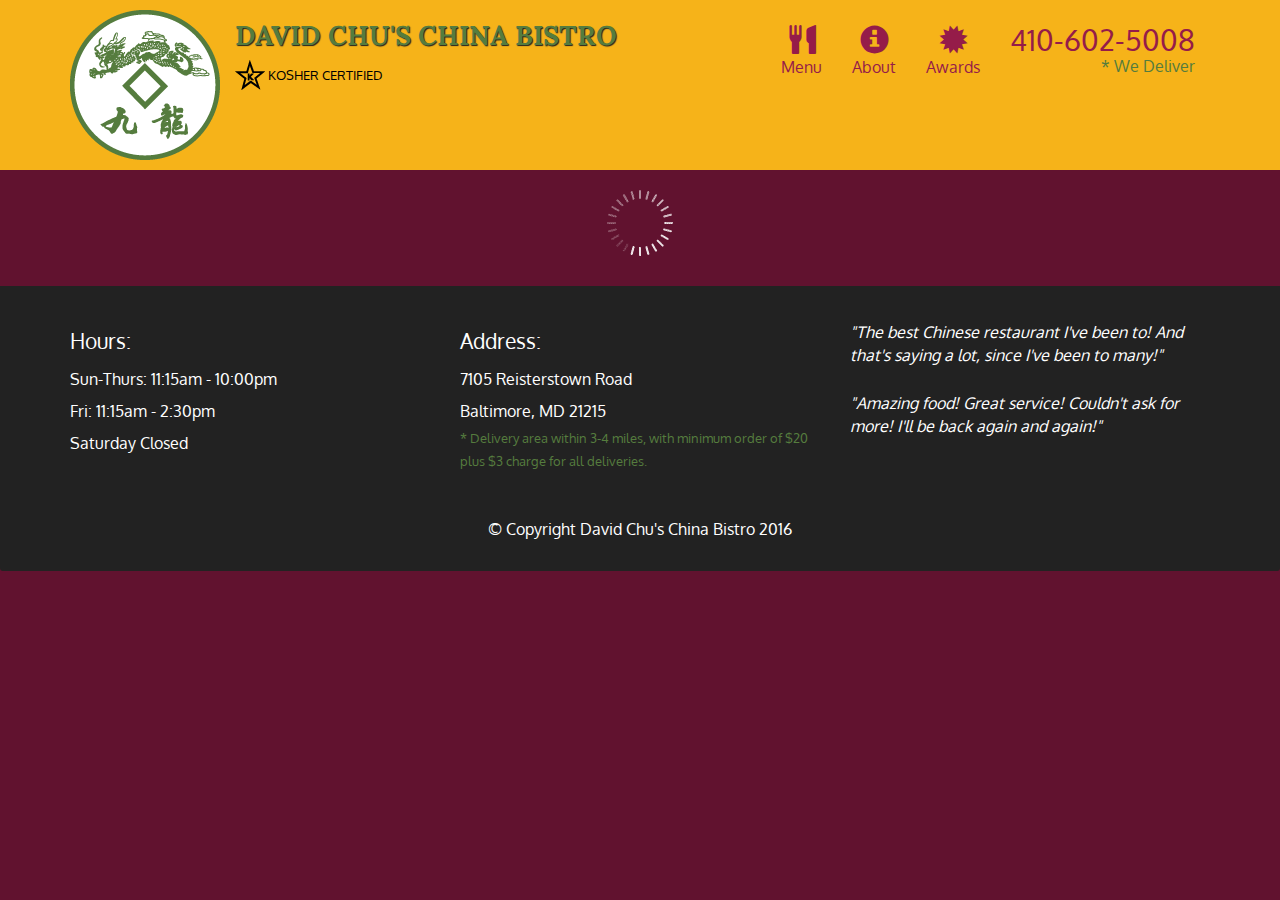
<file: Assingment 4/index.html>
<!doctype html>
<html lang="en">
  <head>
    <meta charset="utf-8">
    <meta http-equiv="X-UA-Compatible" content="IE=edge">
    <meta name="viewport" content="width=device-width, initial-scale=1">
    <title>David Chu's China Bistro</title>
    <link rel="stylesheet" href="css/bootstrap.min.css">
    <link rel="stylesheet" href="css/styles.css">
    <link href='https://fonts.googleapis.com/css?family=Oxygen:400,300,700' rel='stylesheet' type='text/css'>
    <link href='https://fonts.googleapis.com/css?family=Lora' rel='stylesheet' type='text/css'>
  </head>
<body>
  <header>
    <nav id="header-nav" class="navbar navbar-default">
      <div class="container">
        <div class="navbar-header">
          <a href="index.html" class="pull-left visible-md visible-lg">
            <div id="logo-img" alt="Logo image"></div>
          </a>

          <div class="navbar-brand">
            <a href="index.html"><h1>David Chu's China Bistro</h1></a>
            <p>
              <img src="images/star-k-logo.png" alt="Kosher certification">
              <span>Kosher Certified</span>
            </p>
          </div>

          <button id="navbarToggle" type="button" class="navbar-toggle collapsed" data-toggle="collapse" data-target="#collapsable-nav" aria-expanded="false">
            <span class="sr-only">Toggle navigation</span>
            <span class="icon-bar"></span>
            <span class="icon-bar"></span>
            <span class="icon-bar"></span>
          </button>
        </div>
        
        <div id="collapsable-nav" class="collapse navbar-collapse">
           <ul id="nav-list" class="nav navbar-nav navbar-right">
            <li id="navHomeButton" class="visible-xs active">
              <a href="index.html">
                <span class="glyphicon glyphicon-home"></span> Home</a>
            </li>
            <li id="navMenuButton">
              <a href="#" onclick="$dc.loadMenuCategories();">
                <span class="glyphicon glyphicon-cutlery"></span><br class="hidden-xs"> Menu</a>
            </li>
            <li>
              <a href="#">
                <span class="glyphicon glyphicon-info-sign"></span><br class="hidden-xs"> About</a>
            </li>
            <li>
              <a href="#">
                <span class="glyphicon glyphicon-certificate"></span><br class="hidden-xs"> Awards</a>
            </li>
            <li id="phone" class="hidden-xs">
              <a href="tel:410-602-5008">
                <span>410-602-5008</span></a><div>* We Deliver</div>
            </li>
          </ul><!-- #nav-list -->
        </div><!-- .collapse .navbar-collapse -->
      </div><!-- .container -->
    </nav><!-- #header-nav -->
  </header>

  <div id="call-btn" class="visible-xs">
    <a class="btn" href="tel:410-602-5008">
    <span class="glyphicon glyphicon-earphone"></span>
    410-602-5008
    </a>
  </div>
  <div id="xs-deliver" class="text-center visible-xs">* We Deliver</div>

  <div id="main-content" class="container"></div>

  <footer class="panel-footer">
    <div class="container">
      <div class="row">
        <section id="hours" class="col-sm-4">
          <span>Hours:</span><br>
          Sun-Thurs: 11:15am - 10:00pm<br>
          Fri: 11:15am - 2:30pm<br>
          Saturday Closed
          <hr class="visible-xs">
        </section>
        <section id="address" class="col-sm-4">
          <span>Address:</span><br>
          7105 Reisterstown Road<br>
          Baltimore, MD 21215
          <p>* Delivery area within 3-4 miles, with minimum order of $20 plus $3 charge for all deliveries.</p>
          <hr class="visible-xs">
        </section>
        <section id="testimonials" class="col-sm-4">
          <p>"The best Chinese restaurant I've been to! And that's saying a lot, since I've been to many!"</p>
          <p>"Amazing food! Great service! Couldn't ask for more! I'll be back again and again!"</p>
        </section>
      </div>
      <div class="text-center">&copy; Copyright David Chu's China Bistro 2016</div>
    </div>
  </footer>

  <!-- jQuery (Bootstrap JS plugins depend on it) -->
  <script src="js/jquery-2.1.4.min.js"></script>
  <script src="js/bootstrap.min.js"></script>
  <script src="js/ajax-utils.js"></script>
  <script src="js/script.js"></script>
</body>
</html>
</file>
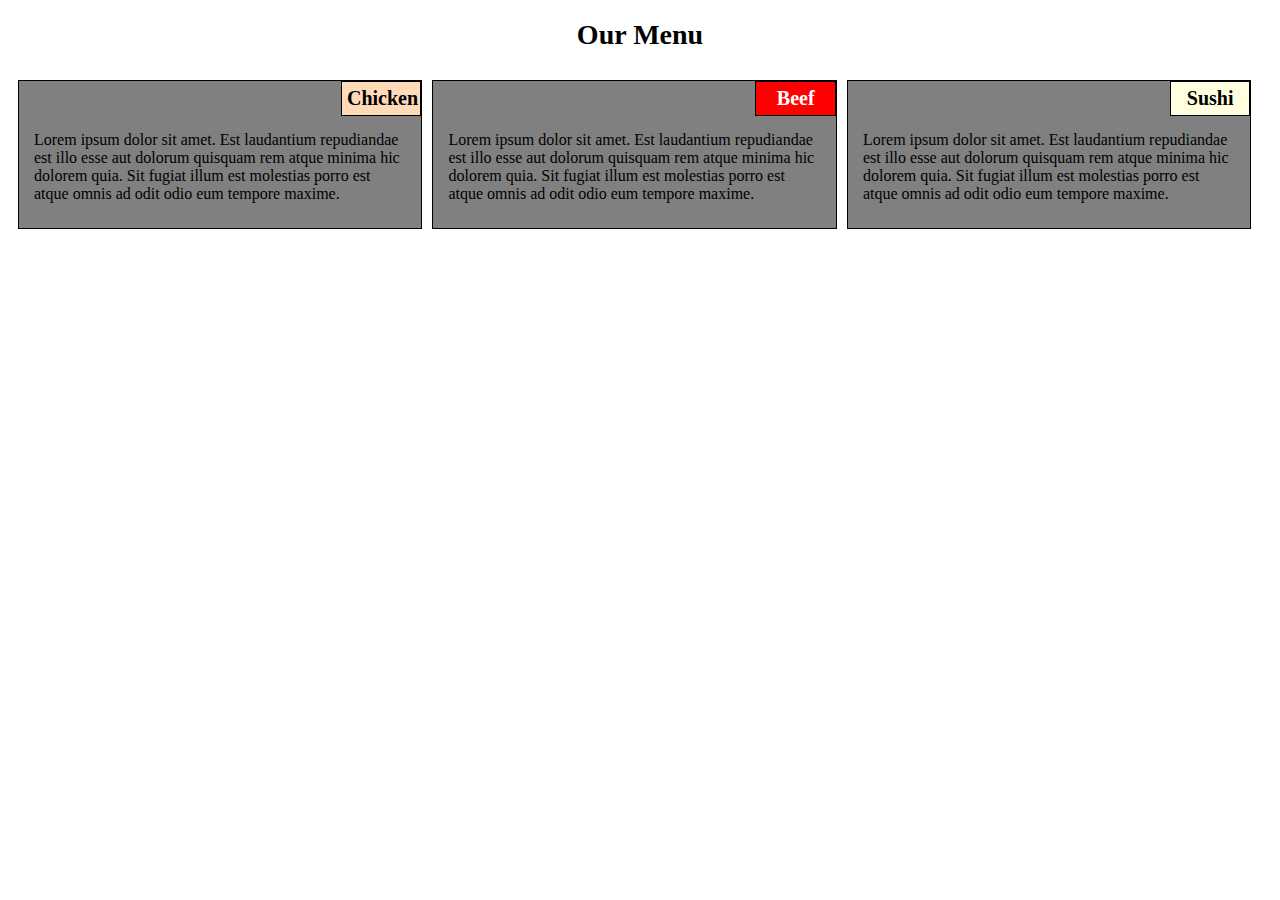
<file: solutions/index.html>
<!doctype html>
<html>
<head>
 <meta charset="utf-8">
 <meta name="viewport" content="width=device-width, initial-scale=1">
 <title>Menu</title>
 <style>
 *{
 	cursor: help;
 	box-sizing: border-box;
 }

 h1{
 	text-align: center;
 	margin-bottom:50 px;
 	font-size: 1.75em;
 }

section{
	border: 1px solid black;
	background-color:grey;
	font-family: comic sans ms;
	position: relative;
	margin-left: 10px;
	margin-top: 10px;
	
}

p{

	padding: 15px;
	text-align: left;
	margin: 10px 0 10px 0;
	clear: right;
}

#div1, #div2, #div3{
	width: 20%;
	padding: 5px;
	margin-left: auto;
	margin-right: auto;
	text-align: center;
}

#div1{
	border: 1px solid black;
	background-color: peachpuff;
	
	font-size: 1.25em;
	float: right;
	margin-top: 0;
	margin-bottom: 0;
}

#div2{
	border: 1px solid black;
	background-color: red;
	font-size: 1.25em;
	float: right;
	color: white;
	margin-top: 0;
	margin-bottom: 0;

}

#div3{
	border: 1px solid black;
	background-color: lightyellow;
	font-size: 1.25em;
	margin-top: 0;
	float: right;
	margin-bottom: 0;

}

.row{
	width: 100%;
}

@media (min-width: 992px){.col-lg-4{
	float: left;	
	}
    .col-lg-4{
    	width: 32%;
    }
}

@media (min-width: 768px) and (max-width: 991px){.col-md-6, .col-md-12{
	float: left;
	}
	.col-md-6{
		width:  48%;
	}
    .col-md-12{
    	width: 97%;
    }
}
 </style>
</head>
<body>

<h1>Our Menu</h1>
<div class="row">
	<section class="col-lg-4 col-md-6">
		<h2 id="div1">Chicken</h2>
		<p>
			Lorem ipsum dolor sit amet. Est laudantium repudiandae est illo esse aut dolorum quisquam rem atque minima hic dolorem quia. Sit fugiat illum est molestias porro est atque omnis ad odit odio eum tempore maxime.
	    </p>
    </section>
    <section class="col-lg-4 col-md-6">
	    <h2 id="div2">Beef</h2>
	    <p>
	 	    Lorem ipsum dolor sit amet. Est laudantium repudiandae est illo esse aut dolorum quisquam rem atque minima hic dolorem quia. Sit fugiat illum est molestias porro est atque omnis ad odit odio eum tempore maxime.
	    </p>
    </section>
    <section class="col-lg-4 col-md-12">
	    <h2 id="div3">Sushi</h2>
	    <p>
	 	    Lorem ipsum dolor sit amet. Est laudantium repudiandae est illo esse aut dolorum quisquam rem atque minima hic dolorem quia. Sit fugiat illum est molestias porro est atque omnis ad odit odio eum tempore maxime.
	    </p>
    </section>
</div>
</body>
</html>
</file>
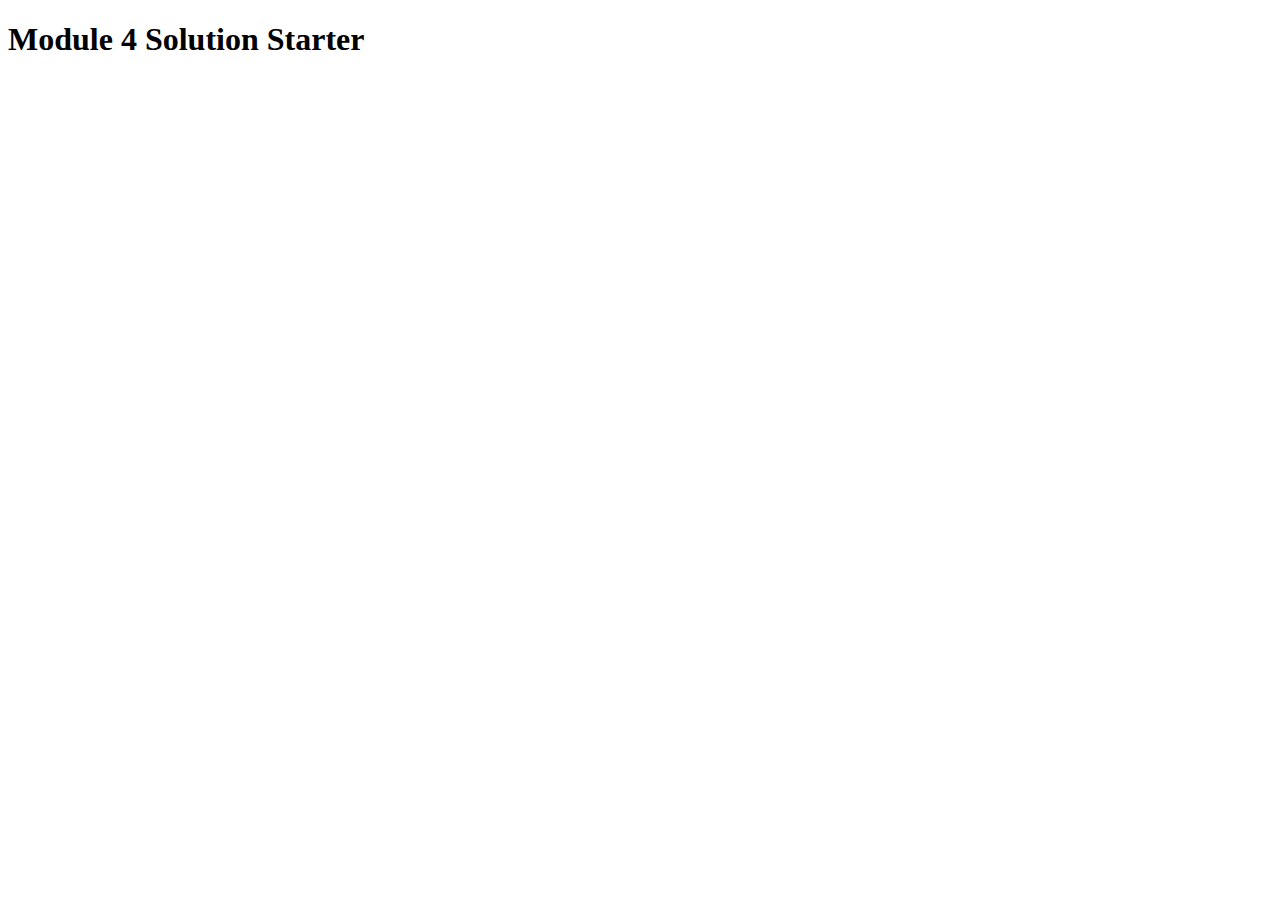
<file: Assignment 3/easier/index.html>
<!DOCTYPE html>
<html>
<head>
  <meta charset="utf-8">
  <title>Module 4 Solution Starter</title>
  <script src="SpeakHello.js"></script>
  <script src="SpeakGoodBye.js"></script>
  <script src="script.js"></script>
</head>
<body>
  <h1>Module 4 Solution Starter</h1>
</body>
</html>
</file>
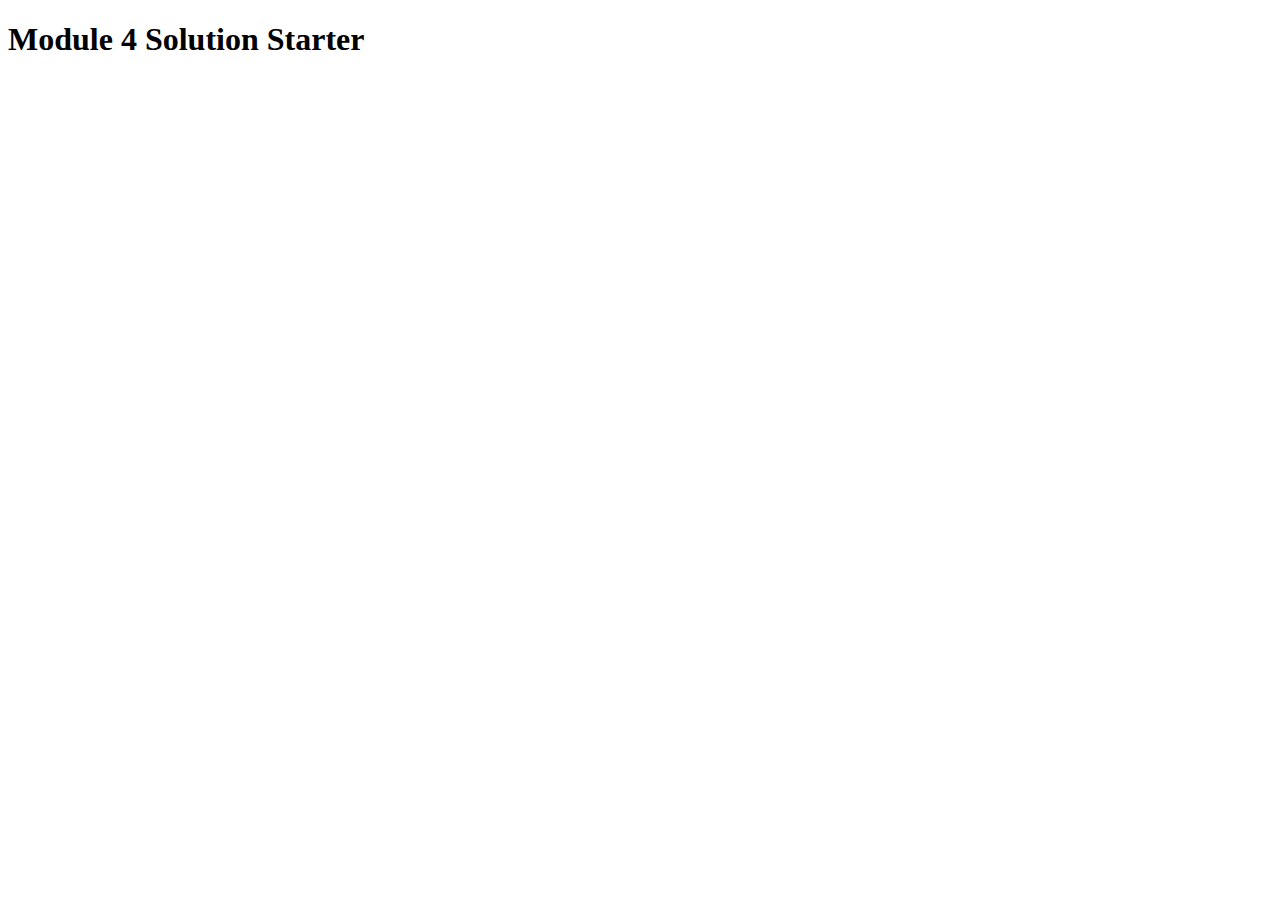
<file: Assignment 3/harder/index.html>
<!DOCTYPE html>
<html>
<head>
  <meta charset="utf-8">
  <title>Module 4 Solution Starter</title>
  <script>
    var names = []; // DO NOT REMOVE
  </script>
  <script src="SpeakHello.js"></script>
  <script src="SpeakGoodBye.js"></script>
  <script src="script.js"></script>
</head>
<body>
  <h1>Module 4 Solution Starter</h1>
</body>
</html>
</file>
<file: Assingment 4/css/styles.css>
body {
  font-size: 16px;
  color: #fff;
  background-color: #61122f;
  font-family: 'Oxygen', sans-serif;
}

/** HEADER **/
#header-nav {
  background-color: #f6b319;
  border-radius: 0;
  border: 0;
}

#logo-img {
  background: url('../images/restaurant-logo_large.png') no-repeat;
  width: 150px;
  height: 150px;
  margin: 10px 15px 10px 0;
}

.navbar-brand {
  padding-top: 25px;
}
.navbar-brand h1 { /* Restaurant name */
  font-family: 'Lora', serif;
  color: #557c3e;
  font-size: 1.5em;
  text-transform: uppercase;
  font-weight: bold;
  text-shadow: 1px 1px 1px #222;
  margin-top: 0;
  margin-bottom: 0;
  line-height: .75;
}
.navbar-brand a:hover, .navbar-brand a:focus {
  text-decoration: none;
}
.navbar-brand p { /* Kosher cert */
  color: #000;
  text-transform: uppercase;
  font-size: .7em;
  margin-top: 15px;
}
.navbar-brand p span { /* Star-K */
  vertical-align: middle;
}

#nav-list {
  margin-top: 10px;
}
#nav-list a {
  color: #951C49;
  text-align: center;
}
#nav-list a:hover {
  background: #E7E7E7;
}
#nav-list a span {
  font-size: 1.8em;
}

#phone {
  margin-top: 5px;
}
#phone a { /* Phone number */
  text-align: right;
  padding-bottom: 0;
}
#phone div { /* We Deliver */
  color: #557c3e;
  text-align: right;
  padding-right: 15px;
}

.navbar-header button.navbar-toggle, .navbar-header .icon-bar {
  border: 1px solid #61122f;
}
.navbar-header button.navbar-toggle {
  clear: both;
  margin-top: -30px;
}
/* END HEADER */

/* FOOTER */
.panel-footer {
  margin-top: 30px;
  padding-top: 35px;
  padding-bottom: 30px;
  background-color: #222;
  border-top: 0;
}
.panel-footer div.row {
  margin-bottom: 35px;
}
#hours, #address {
  line-height: 2;
}
#hours > span, #address > span {
  font-size: 1.3em;
}
#address p {
  color: #557c3e;
  font-size: .8em;
  line-height: 1.8;
}
#testimonials {
  font-style: italic;
}
#testimonials p:nth-child(2) {
  margin-top: 25px;
}
/* END FOOTER */



/* HOME PAGE */
.container .jumbotron {
  box-shadow: 0 0 50px #3F0C1F;
  border: 2px solid #3F0C1F;
}

#menu-tile, #specials-tile, #map-tile {
  height: 250px;
  width: 100%;
  margin-bottom: 15px;
  position: relative;
  border: 2px solid #3F0C1F;
  overflow: hidden;
}
#menu-tile:hover, #specials-tile:hover, #map-tile:hover {
  box-shadow: 0 1px 5px 1px #cccccc;
}
#menu-tile {
  background: url('../images/menu-tile.jpg') no-repeat;
  background-position: center;
}
#specials-tile {
  background: url('../images/specials-tile.jpg') no-repeat;
  background-position: center;
}
#menu-tile span, #specials-tile span, #map-tile span {
  position: absolute;
  bottom: 0;
  right: 0;
  width: 100%;
  text-align: center;
  font-size: 1.6em;
  text-transform: uppercase;
  background-color: #000;
  color: #fff;
  opacity: .8;
}
/* END HOME PAGE */

/* MENU CATEGORIES PAGE */
.category-tile { 
  position: relative;
  border: 2px solid #3F0C1F;
  overflow: hidden;
  width: 200px;
  height: 200px;
  margin: 0 auto 15px;
}
.category-tile span {
  position: absolute;
  bottom: 0;
  right: 0;
  width: 100%;
  text-align: center;
  font-size: 1.2em;
  text-transform: uppercase;
  background-color: #000;
  color: #fff;
  opacity: .8;
}
.category-tile:hover {
  box-shadow: 0 1px 5px 1px #cccccc;
}

#menu-categories-title + div {
  margin-bottom: 50px;
}
/* END MENU CATEGORIES PAGE */

/* SINGLE CATEGORY PAGE */
.menu-item-tile {
  margin-bottom: 25px;
}
.menu-item-tile hr {
  width: 80%;
}
.menu-item-tile .menu-item-price {
  font-size: 1.1em;
  text-align: right;
  margin-top: -15px;
  margin-right: -15px;
}
.menu-item-tile .menu-item-price span {
  font-size: .6em;
}
.menu-item-photo {
  position: relative;
  border: 2px solid #3F0C1F; 
  overflow: hidden;
  padding: 0;
  margin-right: -15px;
  margin-left: auto;
  margin-bottom: 20px;
  max-width: 250px;
}
.menu-item-photo div {
  position: absolute;
  bottom: 0;
  right: 0;
  width: 80px;
  background-color: #557c3e;
  text-align: center;
}
.menu-item-description {
  padding-right: 30px;
}
h3.menu-item-title {
  margin: 0 0 10px;
}
.menu-item-details {
  font-size: .9em;
  font-style: italic;
}
/* END SINGLE CATEGORY PAGE */


/********** Large devices only **********/
@media (min-width: 1200px) {
  .container .jumbotron {
    background: url('../images/jumbotron_1200.jpg') no-repeat;
    height: 675px;
  }
}

/********** Medium devices only **********/
@media (min-width: 992px) and (max-width: 1199px) {
  /* Header */
  #logo-img {
    background: url('../images/restaurant-logo_medium.png') no-repeat;
    width: 100px;
    height: 100px;
    margin: 5px 5px 5px 0;
  }
  /* End Header */

  /* Home Page */
  .container .jumbotron {
    background: url('../images/jumbotron_992.jpg') no-repeat;
    height: 558px;
  }
  /* End Home Page */
}

/********** Small devices only **********/
@media (min-width: 768px) and (max-width: 991px) {
  /* Home Page */
  .container .jumbotron {
    background: url('../images/jumbotron_768.jpg') no-repeat;
    height: 432px;
  }
  /* End Home Page */
}

/********** Extra small devices only **********/
@media (max-width: 767px) {
  /* Header */
  .navbar-brand {
    padding-top: 10px;
    height: 80px;
  }
  .navbar-brand h1 { /* Restaurant name */
    padding-top: 10px;
    font-size: 5vw; /* 1vw = 1% of viewport width */
  }
  .navbar-brand p { /* Kosher cert */
    font-size: .6em;
    margin-top: 12px;
  }
  .navbar-brand p img { /* Star-K */
    height: 20px;
  }

  #collapsable-nav a { /* Collapsed nav menu text */
    font-size: 1.2em;
  }
  #collapsable-nav a span { /* Collapsed nav menu glyph */
    font-size: 1em;
    margin-right: 5px;
  }

  #call-btn > a {
    font-size: 1.5em;
    display: block;
    margin: 0 20px;
    padding: 10px;
    border: 2px solid #fff;
    background-color: #f6b319;
    color: #951c49;
  }
  #xs-deliver {
    margin-top: 5px;
    font-size: .7em;
    letter-spacing: .1em;
    text-transform: uppercase;
  }
  /* End Header */

  /* Footer */
  .panel-footer section {
    margin-bottom: 30px;
    text-align: center;
  }
  .panel-footer section:nth-child(3) {
    margin-bottom: 0; /* margin already exists on the whole row */
  }
  .panel-footer section hr {
    width: 50%;
  }
  /* End Footer */

  /* Home Page */
  .container .jumbotron {
    margin-top: 30px;
    padding: 0;
  }
  #menu-tile, #specials-tile {
    width: 360px;
    margin: 0 auto 15px;
  }

  .menu-item-photo {
    margin-right: auto;
  }
  .menu-item-tile .menu-item-price {
    text-align: center;
  }
  .menu-item-description {
    text-align: center;;
  }
}


/********** Super extra small devices Only :-) (e.g., iPhone 4) **********/
@media (max-width: 479px) {
  /* Header */
  .navbar-brand h1 { /* Restaurant name */
    padding-top: 5px;
    font-size: 6vw;
  }
  /* End Header */
  
  /* Home page */
  #menu-tile, #specials-tile {
    width: 280px;
    margin: 0 auto 15px;
  }

  .col-xxs-12 {
    position: relative;
    min-height: 1px;
    padding-right: 15px;
    padding-left: 15px;
    float: left;
    width: 100%;
  }
}
</file>
